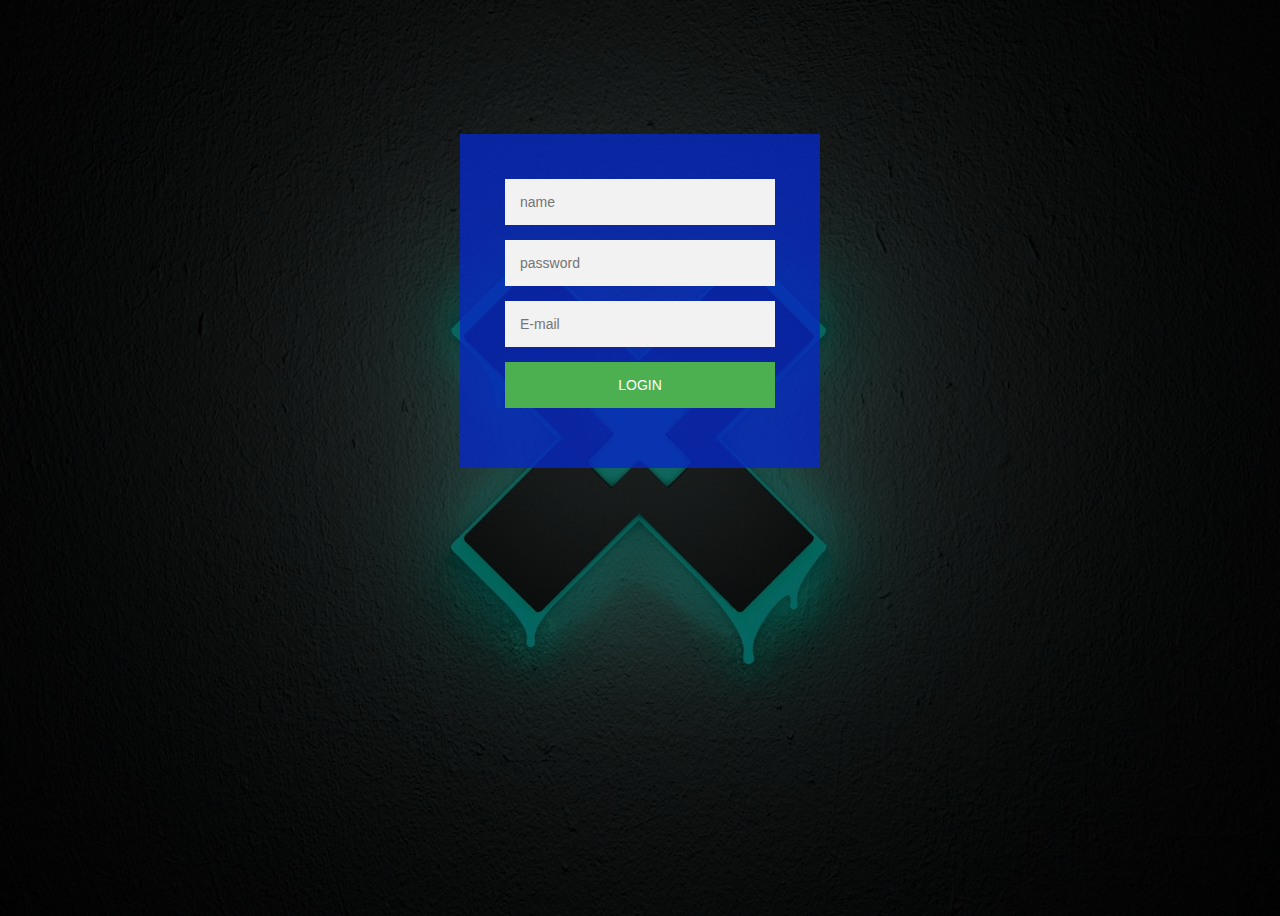
<file: index.html>
<!DOCTYPE html>
<html lang="en">
<head>
    <meta charset="UTF-8">
    <meta http-equiv="X-UA-Compatible" content="IE=edge">
    <meta name="viewport" content="width=device-width, initial-scale=1.0">
    <title>Login Page</title>
    <link rel="stylesheet" href="style.css">
</head>
<body>
    <div class="login-page">
        <div class="form">
            <form class="register-form">
                <input type="text" placeholder="name">
                <input type="password" name="password" placeholder="password">
                <input type="text" placeholder="E-mail">
                <a href="video.html"><input type="button" value="Login"></a>
                
            </form>
        </div>
    </div>
    
</body>
</html>
</file>
<file: style.css>
body {
    background-image: linear-gradient(rgba(0,0,0,0.6),rgba(0,0,0,0.6)),url(Neon.jpg);
    height: 100vh;
    background-size: cover;
    background-position: center;
}

.login-page {
    width: 360px;
    padding: 10% 0 0;
    margin: auto;
}

.form {
    position: relative;
    z-index: 1;
    background: rgba(7, 40, 195, 0.8);
    max-width: 360px;
    margin: 0 auto 100px;
    padding: 45px;
    text-align: center;

}

.form input {
    font-family: "Roboto", sans-serif;
    outline: 1;
    background: #f2f2f2;
    width: 100%;
    border: 0;
    margin: 0 0 15px;
    padding: 15px;
    box-sizing: border-box;
    font-size: 14px;

}

.form a input {
    font-family: "Roboto", sans-serif;
    text-transform: uppercase;
    outline: 0;
    background: #4CAF50;
    width: 100%;
    border: 0;
    padding: 15px;
    color: #fff;
    font-size: 14px;
    cursor: pointer;

}

body .container { 
    background: black;
    
}

.vid {
    background: black;
}
</file>
